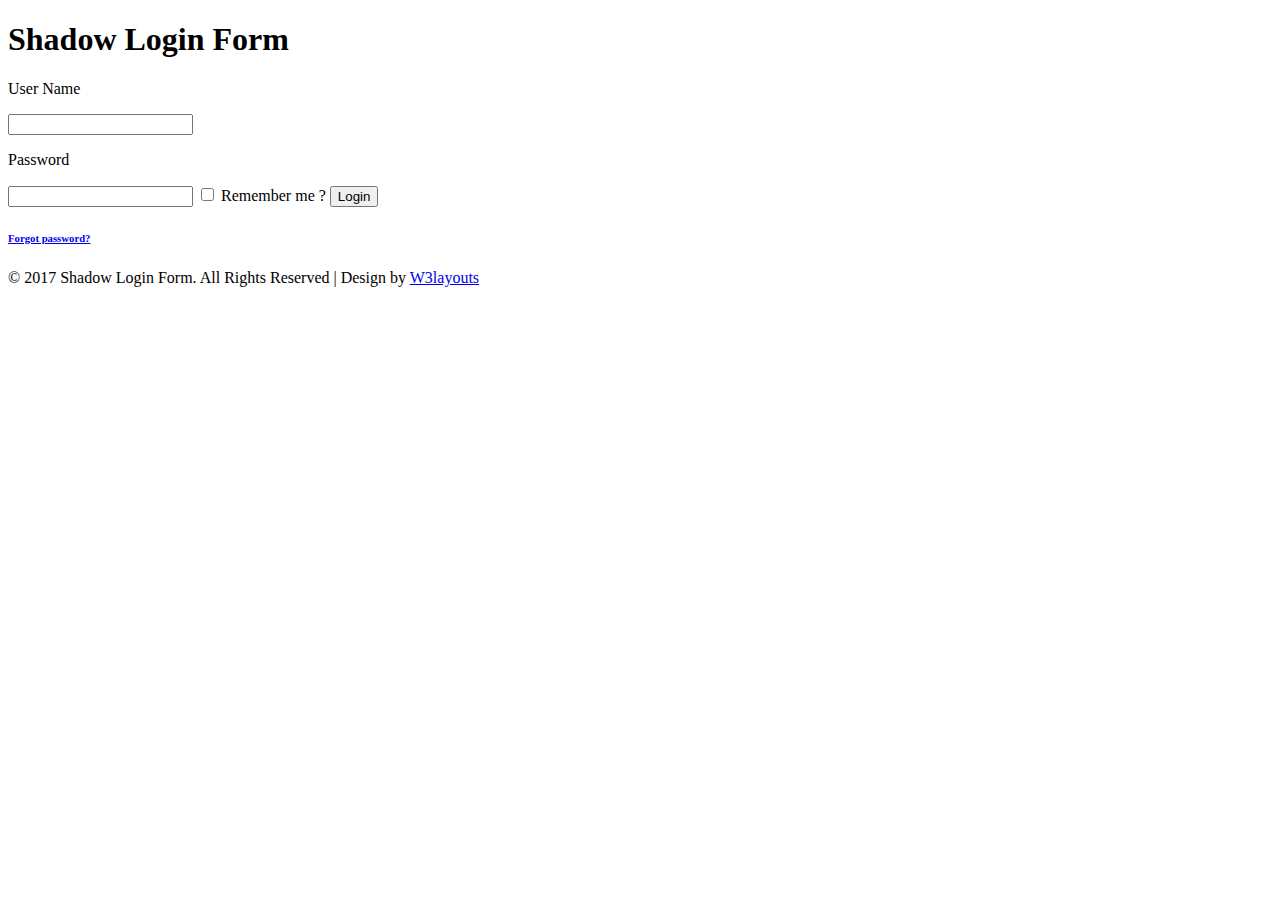
<file: index_2.html>
<!--
Author: W3layouts
Author URL: http://w3layouts.com
License: Creative Commons Attribution 3.0 Unported
License URL: http://creativecommons.org/licenses/by/3.0/
-->
<!DOCTYPE html>
<html>
<head>
<title>Shadow Login Form a Flat Responsive Widget Template :: w3layouts</title>
<meta name="viewport" content="width=device-width, initial-scale=1">
<meta http-equiv="Content-Type" content="text/html; charset=utf-8" />
<meta name="keywords" content="Shadow Login Form template Responsive, Login form web template,Flat Pricing tables,Flat Drop downs  Sign up Web Templates, Flat Web Templates, Login sign up Responsive web template, SmartPhone Compatible web template, free webdesigns for Nokia, Samsung, LG, SonyEricsson, Motorola web design" />
<script type="application/x-javascript"> addEventListener("load", function() { setTimeout(hideURLbar, 0); }, false); function hideURLbar(){ window.scrollTo(0,1); } </script>
<!-- Custom Theme files -->
<link href="css1/style.css" rel="stylesheet" type="text/css1" media="all" />
<!-- //Custom Theme files --> 
<!-- web font --> 
<link href="//fonts.googleapis.com/css1?family=Cormorant+Garamond:300,300i,400,400i,500,500i,600,600i,700,700i" rel="stylesheet">
<link href="//fonts.googleapis.com/css1?family=Arsenal:400,400i,700,700i" rel="stylesheet">
<!-- //web font -->
</head>
<body>
	<!-- main --> 
	<div class="main-agileinfo slider ">
		<div class="items-group">
			<div class="item agileits-w3layouts">
				<div class="block text main-agileits"> 
					<span class="circleLight"></span> 
					<!-- login form -->
					<div class="login-form loginw3-agile"> 
						<div class="agile-row">
							<h1>Shadow Login Form</h1> 
							<div class="login-agileits-top"> 	
								<form action="#" method="post"> 
									<p>User Name </p>
									<input type="text" class="name" name="user name" required=""/>
									<p>Password</p>
									<input type="password" class="password" name="Password" required=""/>  
									<label class="anim">
										<input type="checkbox" class="checkbox">
										<span> Remember me ?</span> 
									</label>   
									<input type="submit" value="Login"> 
								</form> 	
							</div> 
							<div class="login-agileits-bottom wthree"> 
								<h6><a href="#">Forgot password?</a></h6>
							</div> 
						</div>  
					</div>   
				</div>
				<div class="w3lsfooteragileits">
					<p> &copy; 2017 Shadow Login Form. All Rights Reserved | Design by <a href="http://w3layouts.com" target="=_blank">W3layouts</a></p>
				</div> 
			</div>   
		</div>
	</div>	 
	<!-- //main --> 
</body>
</html>
</file>
